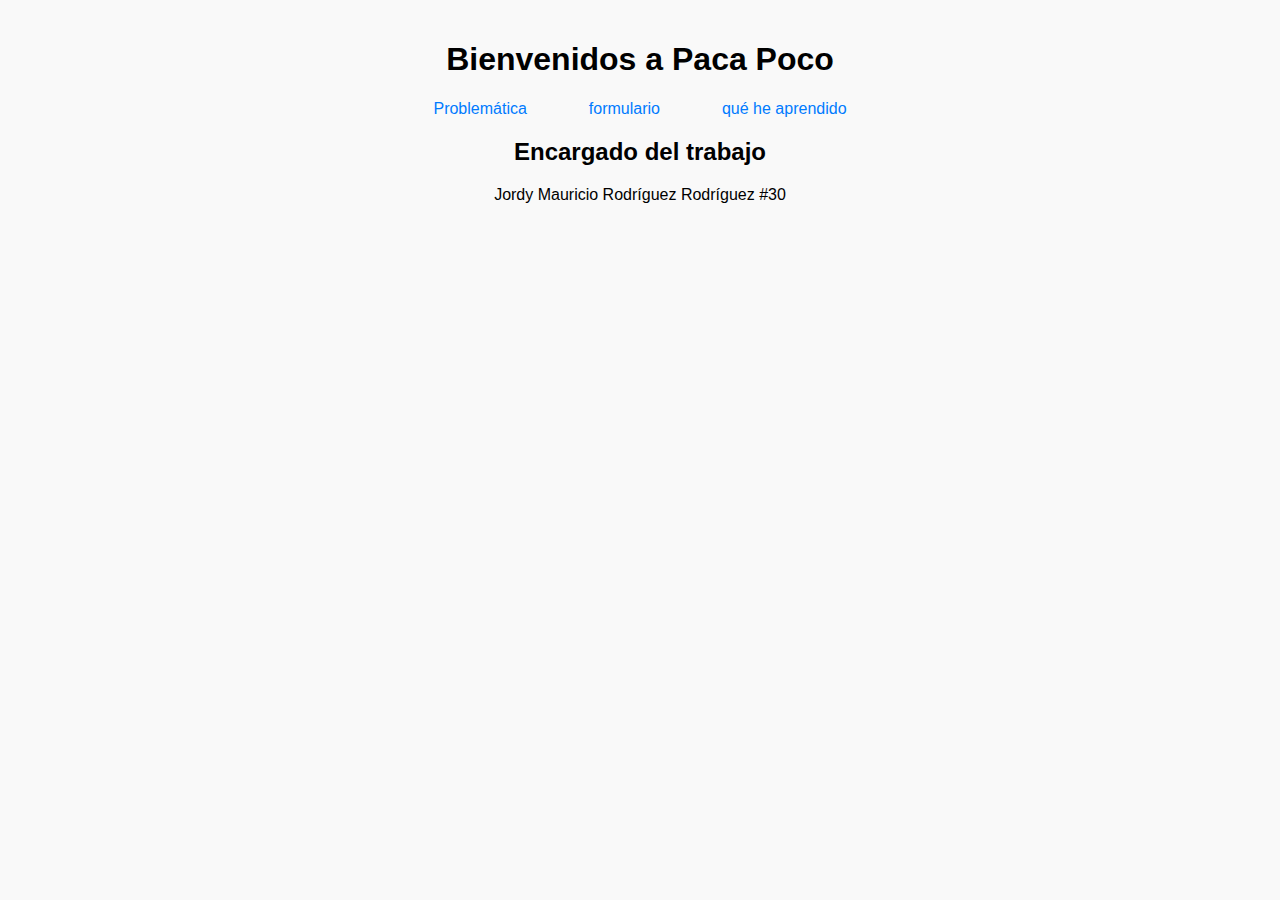
<file: index.html>
<!DOCTYPE html>
<html lang="es">
<head>
    <meta charset="UTF-8">
    <meta name="viewport" content="width=device-width, initial-scale=1.0">
    <title>Página Principal</title>
    <link rel="stylesheet" href="pp.css"> 
</head>
<body>
    <header>
        <h1>Bienvenidos a Paca Poco</h1>
        <nav>
            <ul>
                <li><a href="problema.html">Problemática</a></li>
                <li><a href="Ejercicio7.html">formulario</a></li>
                <li><a href="yo.html">qué he aprendido</a></li>
            </ul>
        </nav>
    </header>

    <main>
        <h2>Encargado del trabajo</h2>
        <p>Jordy Mauricio Rodríguez Rodríguez #30</p>
    </main>

</body>
</html>
</file>
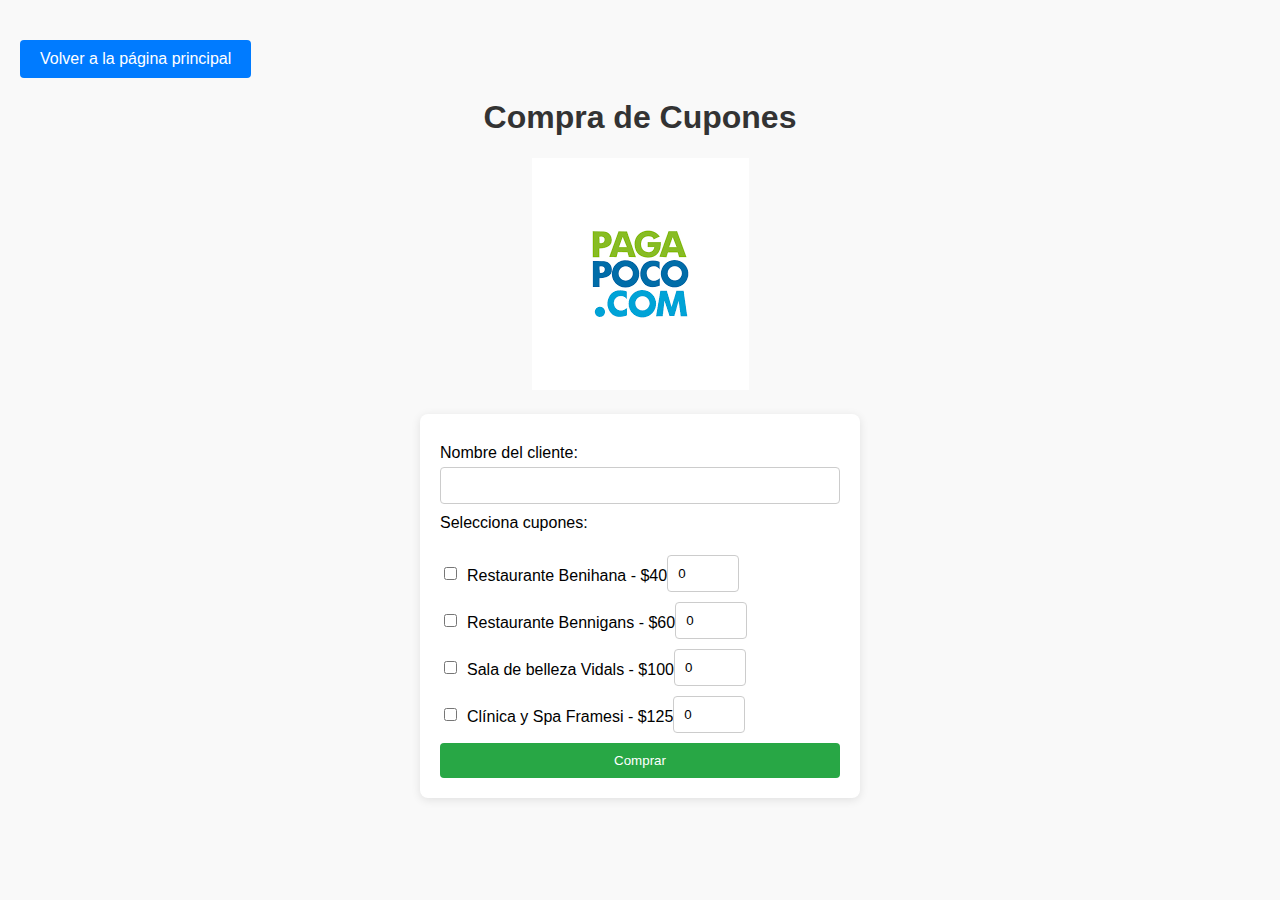
<file: Ejercicio7.html>
<!DOCTYPE html>
<html lang="es">
<head>
    <meta charset="UTF-8">
    <meta name="viewport" content="width=device-width, initial-scale=1.0">
    <title>Compra de Cupones</title>
    <link rel="stylesheet" href="Ejercicio7.css"> 
</head>
<body>
    <a href="index.html" class="volver-boton">Volver a la página principal</a>
    <h1>Compra de Cupones</h1>
    <div style="text-align: center;">
        <img src="pagapoco.png" />
    </div>
    
    <form id="form" onsubmit="return generarFactura(event);">
        <label for="nombre">Nombre del cliente:</label>
        <input type="text" id="nombre" required><br>

        <label>Selecciona cupones:</label><br>
        <div class="cupon-container">
            <input type="checkbox" id="cupon1" value="40">
            <label for="cupon1">Restaurante Benihana - $40</label>
            <input type="number" id="cantidad1" min="0" value="0" style="width: 50px;">
        </div>
        <div class="cupon-container">
            <input type="checkbox" id="cupon2" value="60">
            <label for="cupon2">Restaurante Bennigans - $60</label>
            <input type="number" id="cantidad2" min="0" value="0" style="width: 50px;">
        </div>
        <div class="cupon-container">
            <input type="checkbox" id="cupon3" value="100">
            <label for="cupon3">Sala de belleza Vidals - $100</label>
            <input type="number" id="cantidad3" min="0" value="0" style="width: 50px;">
        </div>
        <div class="cupon-container">
            <input type="checkbox" id="cupon4" value="125">
            <label for="cupon4">Clínica y Spa Framesi - $125</label>
            <input type="number" id="cantidad4" min="0" value="0" style="width: 50px;">
        </div>

        <button type="submit">Comprar</button>
    </form>

    <script>
        function generarFactura(event) {
            event.preventDefault(); // Evitar el envío del formulario

            let nombre = document.getElementById('nombre').value;
            let totalInicial = 0;
            let cuponesSeleccionados = [];

            // Verificar los cupones seleccionados y calcular totales
            for (let i = 1; i <= 4; i++) {
                let checkbox = document.getElementById(`cupon${i}`);
                let cantidad = parseInt(document.getElementById(`cantidad${i}`).value) || 0;

                if (checkbox.checked && cantidad > 0) {
                    let costo = parseInt(checkbox.value);
                    totalInicial += costo * cantidad;
                    cuponesSeleccionados.push({
                        nombre: checkbox.nextElementSibling.innerText,
                        costo: costo,
                        cantidad: cantidad,
                        total: costo * cantidad
                    });
                }
            }

            // Cálculos
            let descuento = totalInicial > 120 ? totalInicial * 0.20 : 0; // Descuento si total inicial > $120
            let totalConDescuento = totalInicial - descuento;
            let iva = totalConDescuento * 0.13;
            let totalAPagar = totalConDescuento + iva;

            // Redirigir a la página de la factura con los datos
            let cuponesInfo = cuponesSeleccionados.map(c => `${c.nombre} - ${c.cantidad} cupon(es) a $${c.costo} cada uno`).join(', ');
            let url = `factura.html?nombre=${encodeURIComponent(nombre)}&cupones=${encodeURIComponent(cuponesInfo)}&totalInicial=${totalInicial}&descuento=${descuento}&iva=${iva}&totalAPagar=${totalAPagar}`;
            window.location.href = url; // Redirigir
        }
    </script>
</body>
</html>
</file>
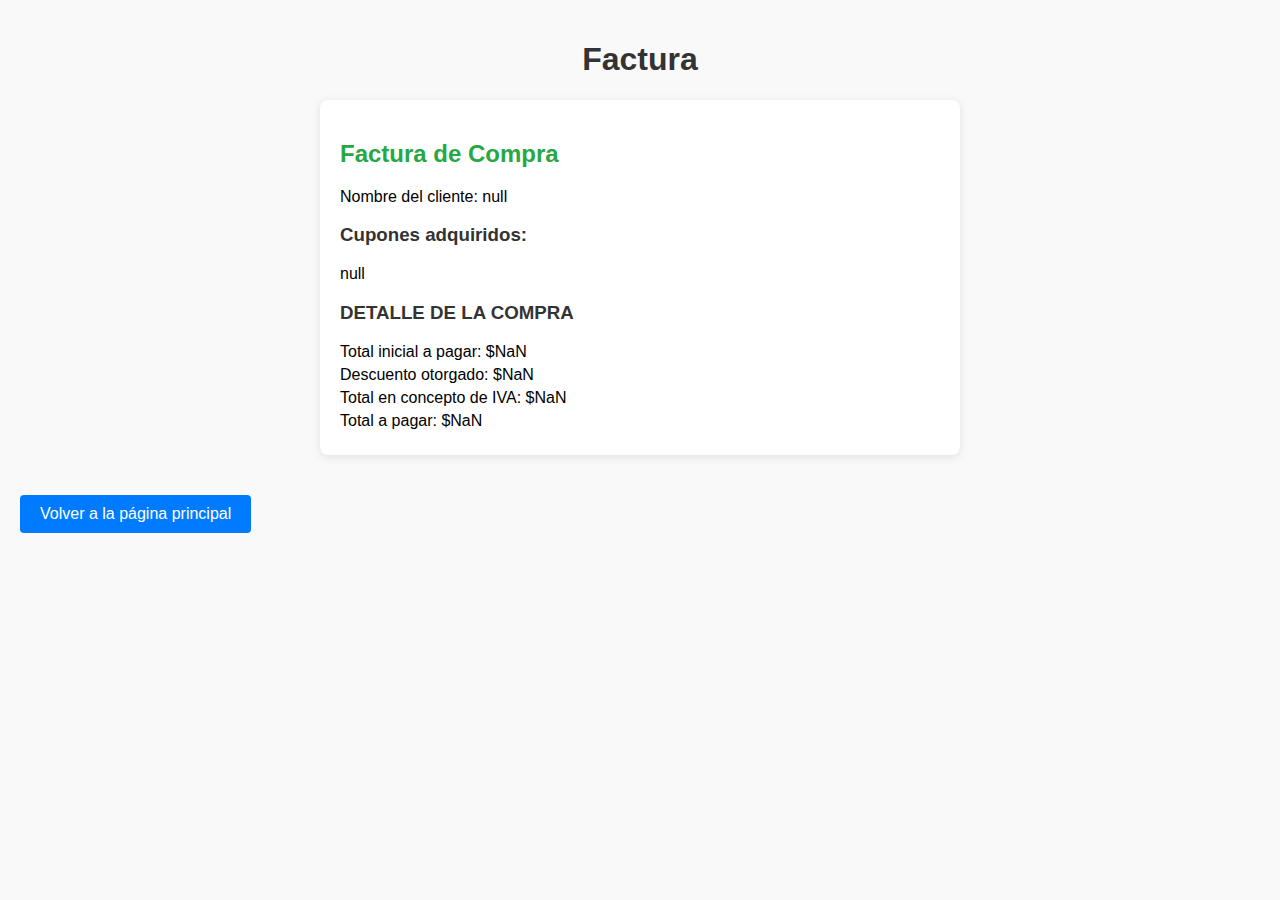
<file: factura.html>
<!DOCTYPE html>
<html lang="es">
<head>
    <meta charset="UTF-8">
    <meta name="viewport" content="width=device-width, initial-scale=1.0">
    <title>Factura</title>
    <link rel="stylesheet" href="factura.css"> 
</head>
<body>
    <h1>Factura</h1>
    <div id="factura"></div>
    <a href="index.html" class="volver-boton">Volver a la página principal</a>
    
    <script>
        let params = new URLSearchParams(window.location.search);
        let nombre = params.get('nombre');
        let cupones = params.get('cupones');
        let totalInicial = parseFloat(params.get('totalInicial'));
        let descuento = parseFloat(params.get('descuento'));
        let iva = parseFloat(params.get('iva'));
        let totalAPagar = parseFloat(params.get('totalAPagar'));

        let factura = `
            <h2>Factura de Compra</h2>
            <p>Nombre del cliente: ${nombre}</p>
            <h3>Cupones adquiridos:</h3>
            <p>${cupones}</p>
            <h3>DETALLE DE LA COMPRA</h3>
            <p>Total inicial a pagar: $${totalInicial.toFixed(2)}</p>
            <p>Descuento otorgado: $${descuento.toFixed(2)}</p>
            <p>Total en concepto de IVA: $${iva.toFixed(2)}</p>
            <p>Total a pagar: $${totalAPagar.toFixed(2)}</p>
        `;

        document.getElementById('factura').innerHTML = factura; // Insertar la factura en el DOM
    </script>
</body>
</html>
</file>
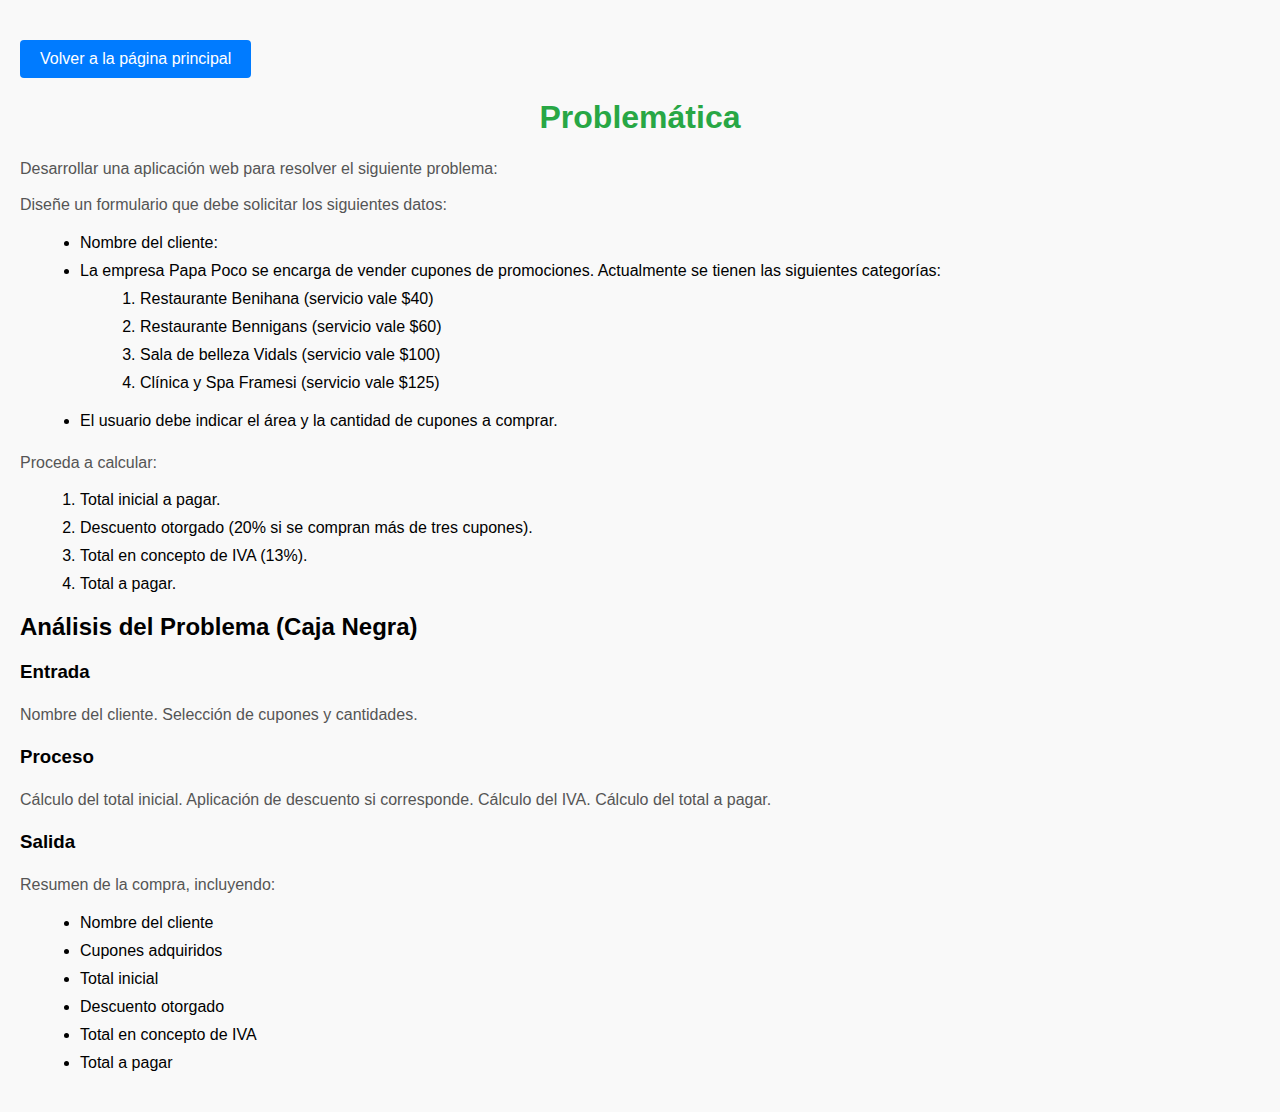
<file: problema.html>
<!DOCTYPE html>
<html lang="es">
<head>
    <meta charset="UTF-8">
    <meta name="viewport" content="width=device-width, initial-scale=1.0">
    <title>Problemática</title>
    <link rel="stylesheet" href="p.css"> 
</head>
<body>
    <a href="index.html" class="volver-boton">Volver a la página principal</a>
    <h1>Problemática</h1>
    <p>Desarrollar una aplicación web para resolver el siguiente problema:</p>
    <p>Diseñe un formulario que debe solicitar los siguientes datos:</p>
    <ul>
        <li>Nombre del cliente:</li>
        <li>La empresa Papa Poco se encarga de vender cupones de promociones. Actualmente se tienen las siguientes categorías:</li>
        <ol>
            <li>Restaurante Benihana (servicio vale $40)</li>
            <li>Restaurante Bennigans (servicio vale $60)</li>
            <li>Sala de belleza Vidals (servicio vale $100)</li>
            <li>Clínica y Spa Framesi (servicio vale $125)</li>
        </ol>
        <li>El usuario debe indicar el área y la cantidad de cupones a comprar.</li>
    </ul>
    <p>Proceda a calcular:</p>
    <ol>
        <li>Total inicial a pagar.</li>
        <li>Descuento otorgado (20% si se compran más de tres cupones).</li>
        <li>Total en concepto de IVA (13%).</li>
        <li>Total a pagar.</li>
    </ol>

    <div>
        <h2>Análisis del Problema (Caja Negra)</h2>
        <h3>Entrada</h3>
        <p>Nombre del cliente. Selección de cupones y cantidades.</p>
        <h3>Proceso</h3>
        <p>Cálculo del total inicial. Aplicación de descuento si corresponde. Cálculo del IVA. Cálculo del total a pagar.</p>
        <h3>Salida</h3>
        <p>Resumen de la compra, incluyendo:</p>
        <ul>
            <li>Nombre del cliente</li>
            <li>Cupones adquiridos</li>
            <li>Total inicial</li>
            <li>Descuento otorgado</li>
            <li>Total en concepto de IVA</li>
            <li>Total a pagar</li>
        </ul>
    </div>
</body>
</html>
</file>
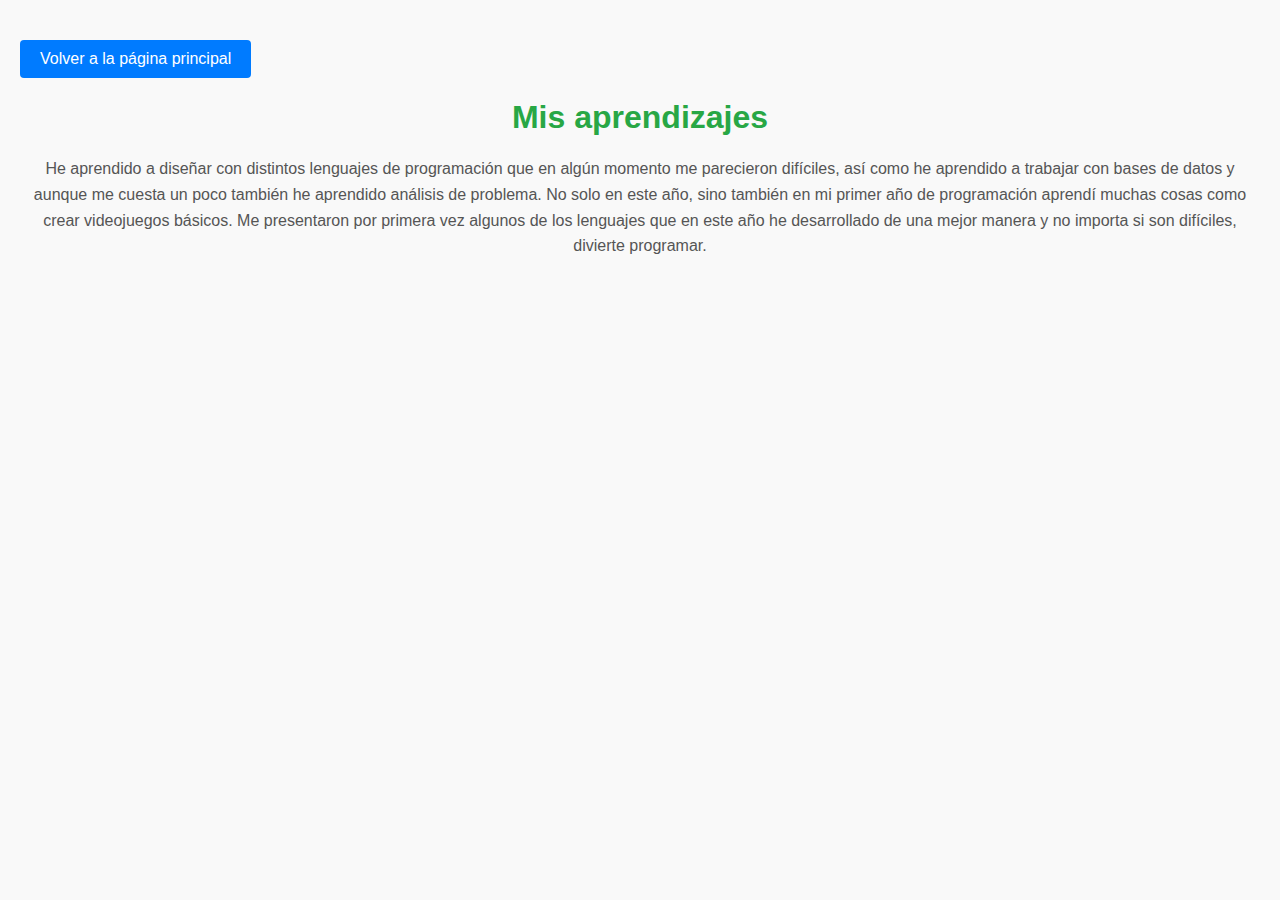
<file: yo.html>
<!DOCTYPE html>
<html lang="en">
<head>
    <meta charset="UTF-8">
    <meta name="viewport" content="width=device-width, initial-scale=1.0">
    <title>Qué he aprendido</title>
    <link rel="stylesheet" href="p.css"> 
</head>
<body>
    <a href="index.html" class="volver-boton">Volver a la página principal</a>
    <h1 align="center">Mis aprendizajes</h1>
    <p align="center">He aprendido a diseñar con distintos lenguajes de programación que en algún momento me
        parecieron difíciles, así como he aprendido a trabajar con bases de datos y aunque me
        cuesta un poco también he aprendido análisis de problema. No solo en este año, sino también
        en mi primer año de programación aprendí muchas cosas como crear videojuegos básicos.
        Me presentaron por primera vez algunos de los lenguajes que en este año he desarrollado de una
        mejor manera y no importa si son difíciles, divierte programar.</p>
</body>
</html>
</file>
<file: pp.css>
body {
    font-family: Arial, sans-serif;
    margin: 0;
    padding: 20px;
    background-color: #f9f9f9;
}

header {
    text-align: center;
    margin-bottom: 20px;
}

nav ul {
    list-style-type: none; /* Quitar viñetas */
    padding: 0;
    display: flex; /* Usar flexbox para el menú horizontal */
    justify-content: center; /* Centrar los enlaces */
}

nav ul li {
    margin: 0 15px; /* Espacio entre los elementos */
}

nav ul li a {
    text-decoration: none; /* Sin subrayado */
    color: #007bff; /* Color del texto */
    padding: 10px 15px; /* Espaciado interno */
    border: 1px solid transparent; /* Borde transparente */
    border-radius: 4px; /* Bordes redondeados */
    transition: background-color 0.3s, border-color 0.3s; /* Transición suave */
}

nav ul li a:hover {
    background-color: #007bff; /* Color de fondo al pasar el mouse */
    color: white; /* Cambiar el color del texto */
    border-color: #0056b3; /* Cambiar el borde */
}

main {
    text-align: center;
}

footer {
    text-align: center;
    margin-top: 20px;
}
</file>
<file: Ejercicio7.css>
body {
    font-family: Arial, sans-serif;
    margin: 0;
    padding: 20px;
    background-color: #f9f9f9;
}

h1 {
    text-align: center;
    color: #333;
}

form {
    background-color: #fff;
    border-radius: 8px;
    box-shadow: 0 2px 10px rgba(0, 0, 0, 0.1);
    padding: 20px;
    max-width: 400px;
    margin: 20px auto;
}

label {
    display: block;
    margin: 10px 0 5px;
}

.cupon-container {
    display: flex;
    align-items: center;
    margin-bottom: 10px;
}

input[type="text"],
input[type="number"] {
    width: calc(100% - 22px);
    padding: 10px;
    border: 1px solid #ccc;
    border-radius: 4px;
}

input[type="checkbox"] {
    margin-right: 10px;
}

button {
    background-color: #28a745;
    color: white;
    border: none;
    padding: 10px 15px;
    border-radius: 4px;
    cursor: pointer;
    width: 100%;
}

button:hover {
    background-color: #218838;
}

#factura {
    margin-top: 20px;
    padding: 10px;
    border: 1px solid #ccc;
    background-color: #fff;
    border-radius: 4px;
}
.volver-boton {
    display: inline-block;
    background-color: #007bff; /* Color de fondo */
    color: white; /* Color del texto */
    padding: 10px 20px; /* Espaciado interno */
    border: none; /* Sin borde */
    border-radius: 4px; /* Bordes redondeados */
    text-decoration: none; /* Sin subrayado */
    font-size: 16px; /* Tamaño de fuente */
    cursor: pointer; /* Cursor de mano */
    transition: background-color 0.3s; /* Transición suave */
    margin-top: 20px; /* Espaciado superior */
}

.volver-boton:hover {
    background-color: #04c020; /* Color de fondo al pasar el mouse */
}
</file>
<file: factura.css>
body {
    font-family: Arial, sans-serif;
    margin: 0;
    padding: 20px;
    background-color: #f9f9f9;
}

h1 {
    text-align: center;
    color: #333;
}

#factura {
    background-color: #fff;
    border-radius: 8px;
    box-shadow: 0 2px 10px rgba(0, 0, 0, 0.1);
    padding: 20px;
    max-width: 600px; /* Un poco más ancho para la factura */
    margin: 20px auto;
}

h2 {
    color: #28a745; /* Color para los encabezados de la factura */
}

h3 {
    color: #333; /* Color para subtítulos */
}

p {
    margin: 5px 0;
}

a {
    display: inline-block;
    margin-top: 20px;
    color: #007bff;
    text-decoration: none;
}

a:hover {
    text-decoration: underline;
}

/* Estilo para el botón de volver */
.volver-boton {
    display: inline-block;
    background-color: #007bff; /* Color de fondo */
    color: white; /* Color del texto */
    padding: 10px 20px; /* Espaciado interno */
    border: none; /* Sin borde */
    border-radius: 4px; /* Bordes redondeados */
    text-decoration: none; /* Sin subrayado */
    font-size: 16px; /* Tamaño de fuente */
    cursor: pointer; /* Cursor de mano */
    transition: background-color 0.3s; /* Transición suave */
    margin-top: 20px; /* Espaciado superior */
}

.volver-boton:hover {
    background-color: #04c020; /* Color de fondo al pasar el mouse */
}
</file>
<file: p.css>
body {
    font-family: Arial, sans-serif;
    margin: 0;
    padding: 20px;
    background-color: #f9f9f9;
}

h1 {
    text-align: center;
    color: #28a745; /* Color verde para el encabezado */
    margin-bottom: 20px;
}

p {
    line-height: 1.6; /* Espaciado entre líneas */
    color: #555; /* Color del texto */
    margin: 10px 0; /* Margen superior e inferior */
}

ul, ol {
    margin-left: 20px; /* Indentación para listas */
    margin-bottom: 20px; /* Margen inferior */
}

li {
    margin-bottom: 10px; /* Espacio entre los elementos de la lista */
}

strong {
    color: #333; /* Color para el texto en negrita */
}

footer {
    text-align: center;
    margin-top: 40px; /* Espaciado superior */
    color: #777; /* Color del pie de página */
}
.volver-boton {
    display: inline-block;
    background-color: #007bff; /* Color de fondo */
    color: white; /* Color del texto */
    padding: 10px 20px; /* Espaciado interno */
    border: none; /* Sin borde */
    border-radius: 4px; /* Bordes redondeados */
    text-decoration: none; /* Sin subrayado */
    font-size: 16px; /* Tamaño de fuente */
    cursor: pointer; /* Cursor de mano */
    transition: background-color 0.3s; /* Transición suave */
    margin-top: 20px; /* Espaciado superior */
}

.volver-boton:hover {
    background-color: #04c020; /* Color de fondo al pasar el mouse */
}
</file>
